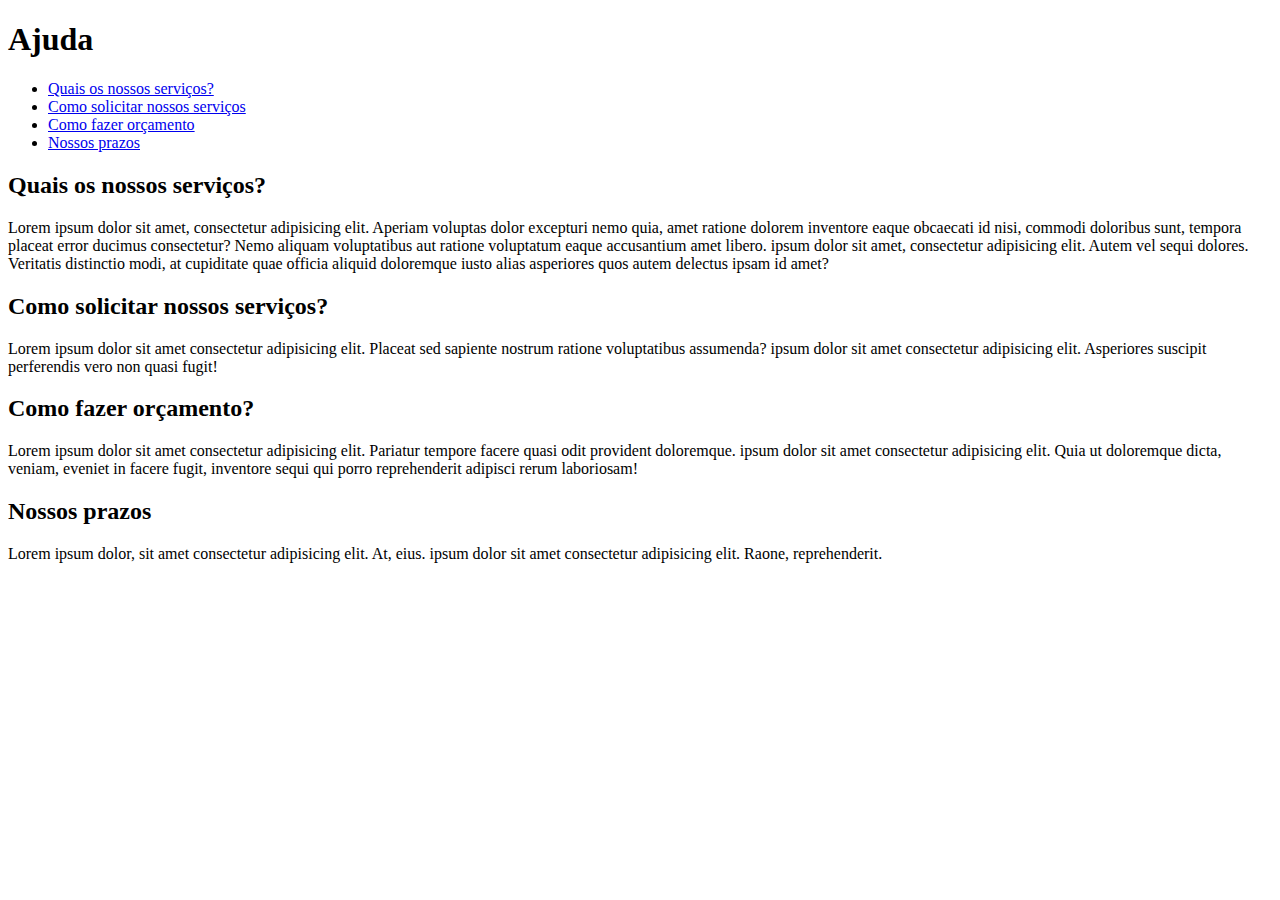
<file: ajuda.html>
<!DOCTYPE html>
<html lang="pt-br">
<head>
    <meta charset="UTF-8">
    <meta http-equiv="X-UA-Compatible" content="IE=edge"> <!-- compatibilidade com o edge -->
    <meta name="viewport" content="width=device-width, initial-scale=1.0">
    <title>Document</title>
</head>
<body>
    <h1>Ajuda</h1>
    <ul> <!-- "ul" ordenar listas em tópicos, para listagem usar "ol" -->
        <!-- <A> para linkar a frase, usar o #para criar o endereço e id=para identificar -->
        <li><a href="#servicos">Quais os nossos serviços?</a></li>
        <li><a href="#solicitar">Como solicitar nossos serviços</a></li>
        <li><a href="#orcamento">Como fazer orçamento</a></li>
        <li><a href="#prazos">Nossos prazos</a></li>
    </ul>

    <!-- div significa nda, só ajuda a organizar o conteudo -->
    <div>
        <h2 id="servicos">Quais os nossos serviços?</h2>
        <p>Lorem ipsum dolor sit amet, consectetur adipisicing elit. Aperiam voluptas dolor excepturi nemo quia, amet ratione dolorem inventore eaque obcaecati id nisi, commodi doloribus sunt, tempora placeat error ducimus consectetur? Nemo aliquam voluptatibus aut ratione voluptatum eaque accusantium amet libero. ipsum dolor sit amet, consectetur adipisicing elit. Autem vel sequi dolores. Veritatis distinctio modi, at cupiditate quae officia aliquid doloremque iusto alias asperiores quos autem delectus ipsam id amet?
        </p>

    </div>
    <div>
        <h2 id="solicitar">Como solicitar nossos serviços?</h2>
        <p>Lorem ipsum dolor sit amet consectetur adipisicing elit. Placeat sed sapiente nostrum ratione voluptatibus assumenda? ipsum dolor sit amet consectetur adipisicing elit. Asperiores suscipit perferendis vero non quasi fugit!</p>
    </div>
    <div>
        <h2 id="orcamento">Como fazer orçamento?</h2>
        <p>Lorem ipsum dolor sit amet consectetur adipisicing elit. Pariatur tempore facere quasi odit provident doloremque. ipsum dolor sit amet consectetur adipisicing elit. Quia ut doloremque dicta, veniam, eveniet in facere fugit, inventore sequi qui porro reprehenderit adipisci rerum laboriosam!</p>
    </div>
    <div>
        <h2 id="prazos"> Nossos prazos</h2>
        <p>Lorem ipsum dolor, sit amet consectetur adipisicing elit. At, eius. ipsum dolor sit amet consectetur adipisicing elit. Raone, reprehenderit.</p>
    </div>
</body>
</html>
</file>
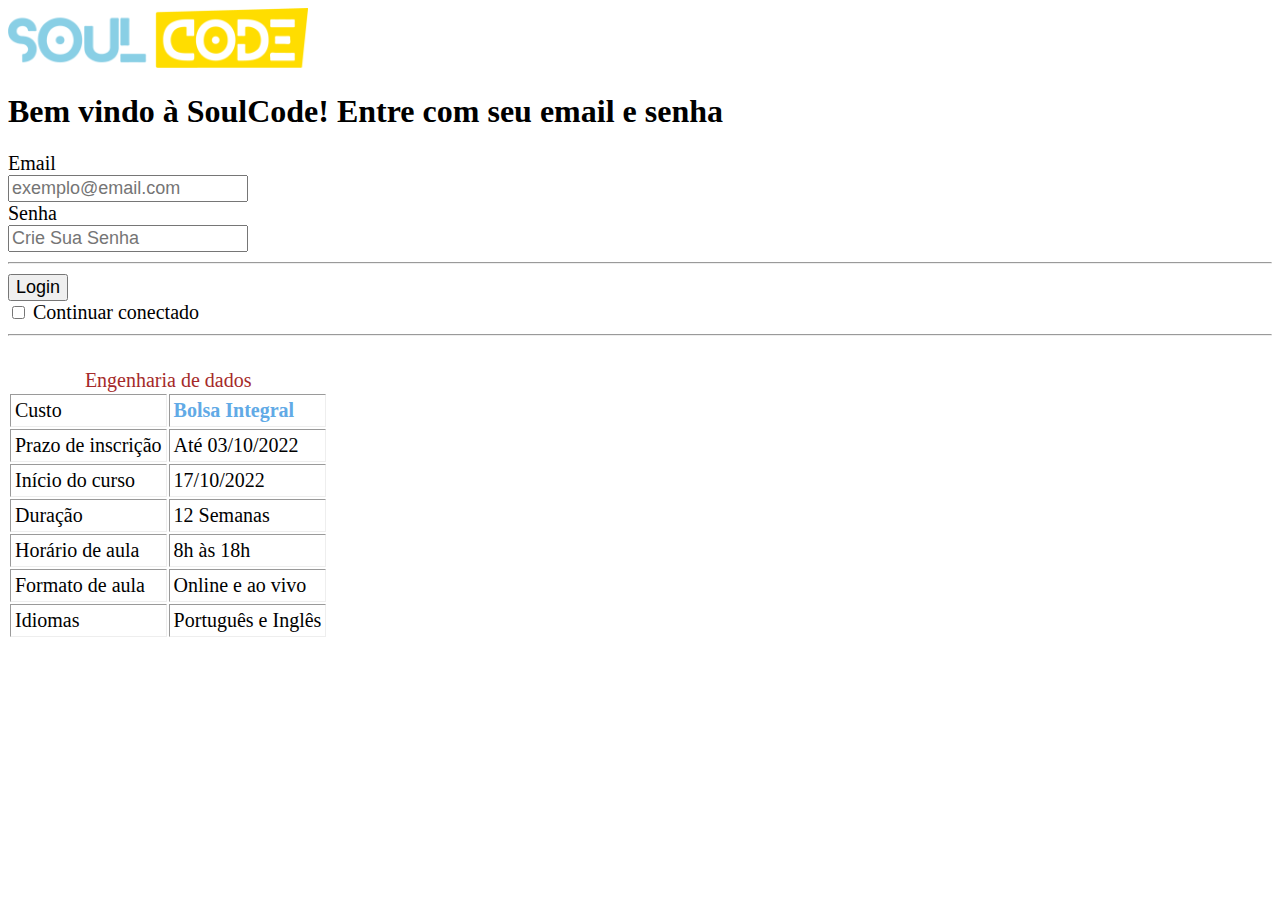
<file: atividade_formulario.html>
<!DOCTYPE html>
<html lang="en">
<head>
    <meta charset="UTF-8">
    <meta http-equiv="X-UA-Compatible" content="IE=edge">
    <meta name="viewport" content="width=device-width, initial-scale=1.0">
    <title>ATV 20-09</title>
</head>
<body>
    <img src="img/light-logo.png" width="300">
    <header>
        <h1>Bem vindo à SoulCode! Entre com seu email e senha</h1>
    </header>
    <form action="" style="font-size:20px">
        <div>
            <label for="inputEmail">Email</label><br>
            <input id="inputEmail" name="inputEmail" type="email" placeholder="exemplo@email.com" required style="font-size:18px;">
        </div>
        <div>
            <label for="inputSenha">Senha</label><br>
            <input id="inputSenha" type="password" name="inputSenha" placeholder="Crie Sua Senha" required minlength="8" style="font-size:18px;">
        </div>
       <hr>
        <button type="submit" style="font-size:18px;"> Login </button>
        <div>
            <input id="checkConeccao" type="checkbox" name="Continuarconctado">
            <label for="checkConeccao">Continuar conectado</label>
        </div>
        <hr>
        <br>
        <!-- Custo, prazo, inicio, duração, horário de aula, formato de aula, idioma -->
        <table border="2" cellpadding="4" style="border: 0ch;" style="margin-top:initial">
            <caption style="color:brown">Engenharia de dados</caption> <!-- tabela-->
            <thead> <!--table head - cabeçalho da tabela-->
                <tr>   <!-- linha e th é coluna-->
                    <td>Custo</td>
                    <td style="color:rgb(97, 170, 230)"><strong> Bolsa Integral </strong></td>
                </tr>
                <tr>
                    <td>Prazo de inscrição</td>
                    <td>Até 03/10/2022</td>
                </tr>
                <tr>
                    <td>Início do curso</td>
                    <td>17/10/2022</td>
                </tr>
                <tr>
                    <td>Duração</td>
                    <td>12 Semanas</td>
                </tr>
                <tr>
                    <td>Horário de aula</td>
                    <td>8h às 18h</td>
                </tr>
                <tr>
                    <td>Formato de aula</td>
                    <td>Online e ao vivo</td>
                </tr>
                <tr>
                    <td>Idiomas</td>
                    <td>Português e Inglês</td>
                </tr>
</body>
</html>
</file>
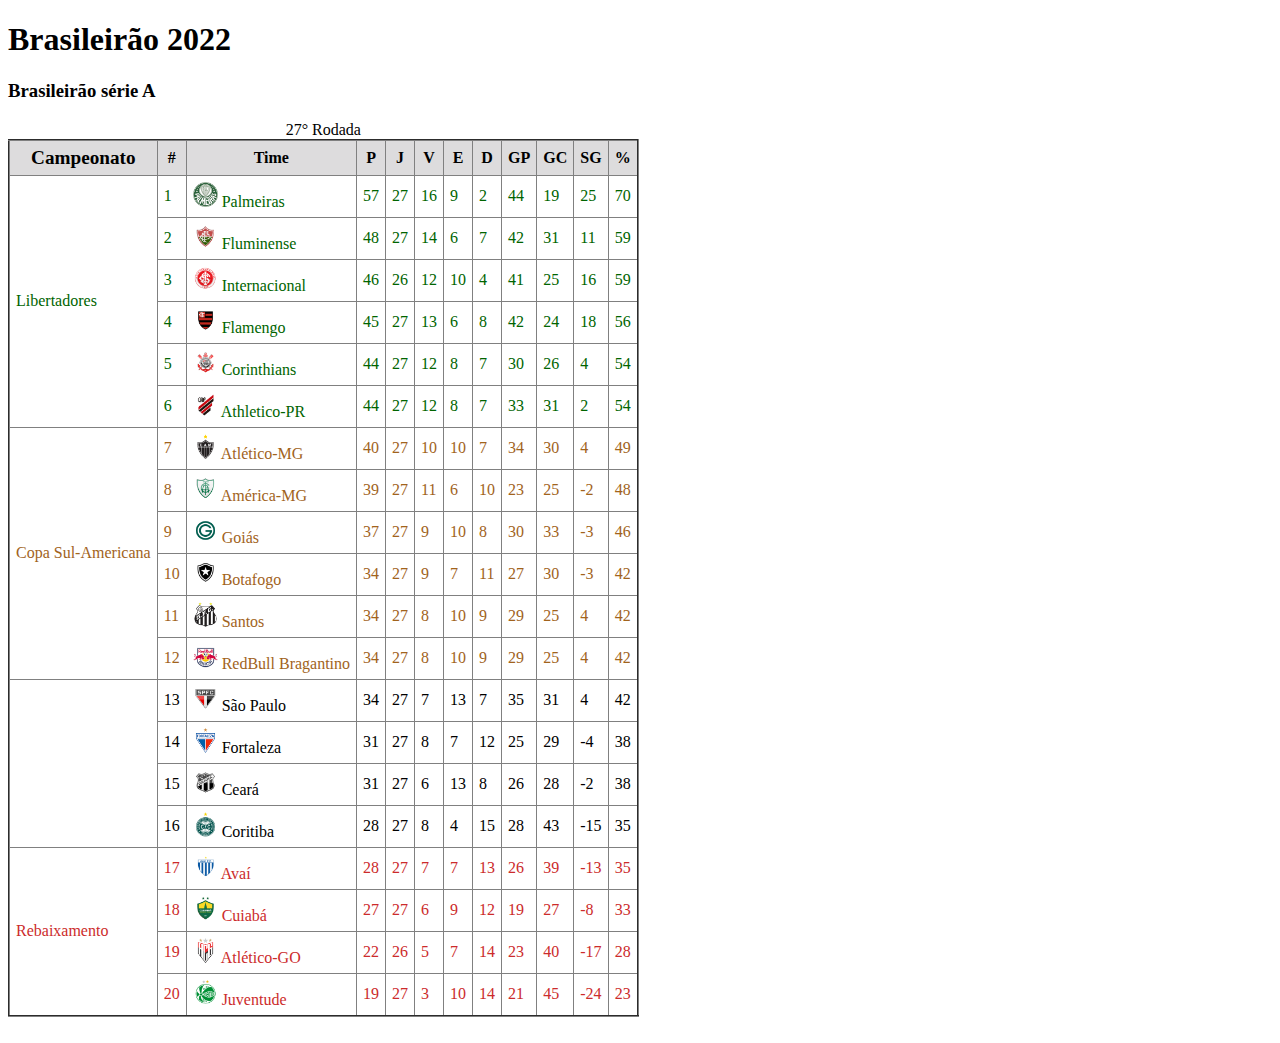
<file: atividade_tabela.html>
<!DOCTYPE html>
<html lang="en">
<head>
    <meta charset="UTF-8">
    <meta http-equiv="X-UA-Compatible" content="IE=edge">
    <meta name="viewport" content="width=device-width, initial-scale=1.0">
    <title>Tabela Brasileirão</title>
</head>
<body>
    <header>
        <h1>Brasileirão 2022</h1>
    </header>
    <main> <!-- Conteúdo Principal da Página-->
        <section> <!--Separa tópicos/conteúdos-->
            <h3>Brasileirão série A</h3>

            <table border="2" cellpadding="6" style="border-collapse: collapse;" style="vertical-align: middle;" style="font-size: larger;"> <!-- tabela-->
                
                <caption>27° Rodada</caption>
                <thead> <!--table head - cabeçalho da tabela-->
                    <tr style="background-color: rgba(98, 96, 99, 0.219);" >   <!-- linha e th é coluna-->
                        <th style="font-size: larger;">Campeonato</th>
                        <th> # </th>
                        <th> Time </th>
                        <th> P </th>
                        <th> J </th>
                        <th> V </th>
                        <th> E </th>
                        <th> D </th>
                        <th> GP </th>
                        <th> GC </th>
                        <th> SG </th>
                        <th> % </th>
                    </tr>
                    <tr style="color:darkgreen"> <!--table row - linha da tabela-->
                        <td rowspan="6">Libertadores </td>
                        <td> 1</td>
                        <td><img src="img/01palmeiras.webp" width="25"> Palmeiras</td>
                        <td>57</td> <!--header cell - cabeçalho da célula/coluna-->
                        <td>27</td>
                        <td>16</td>
                        <td>9</td>
                        <td>2</td>
                        <td>44</td>
                        <td>19</td>
                        <td>25</td>
                        <td>70</td>
                    </tr>
                    <tr style="color:darkgreen">
                        <td>2</td>
                        <td><img src="img/02fluminense.webp" width="25"> Fluminense</td> 
                        <td>48</td>
                        <td>27</td>
                        <td>14</td>
                        <td>6</td>
                        <td>7</td>
                        <td>42</td>
                        <td>31</td>
                        <td>11</td>
                        <td>59</td>
                    </tr>
                    <tr style="color:darkgreen">
                        <td>3</td>
                        <td><img src="img/03internacional.webp" width="25"> Internacional</td>
                        <td>46</td>
                        <td>26</td>
                        <td>12</td>
                        <td>10</td>
                        <td>4</td>
                        <td>41</td>
                        <td>25</td>
                        <td>16</td>
                        <td>59</td>
                    </tr>
                    <tr style="color:darkgreen">
                        <td>4</td>
                        <td><img src="img/04flamengo.webp" width="25"> Flamengo</td>
                        <td>45</td>
                        <td>27</td>
                        <td>13</td>
                        <td>6</td>
                        <td>8</td>
                        <td>42</td>
                        <td>24</td>
                        <td>18</td>
                        <td>56</td>
                    </tr>
                    <tr style="color:darkgreen">
                        <td>5</td>
                        <td><img src="img/05corinthians.webp" width="25"> Corinthians</td>
                        <td>44</td>
                        <td>27</td>
                        <td>12</td>
                        <td>8</td>
                        <td>7</td>
                        <td>30</td>
                        <td>26</td>
                        <td>4</td>
                        <td>54</td>
                    </tr>
                    <tr style="color:darkgreen">
                        <td>6</td>
                        <td><img src="img/06athletico-pr.webp" width="25"> Athletico-PR</td>
                        <td>44</td>
                        <td>27</td>
                        <td>12</td>
                        <td>8</td>
                        <td>7</td>
                        <td>33</td>
                        <td>31</td>
                        <td>2</td>
                        <td>54</td>
                    </tr>
                    <tr style="color:rgb(161, 99, 28)">
                        <td rowspan="6">Copa Sul-Americana</td>
                        <td>7</td>
                        <td><img src="img/07atletico-mg.webp" width="25"> Atlético-MG</td>
                        <td>40</td>
                        <td>27</td>
                        <td>10</td>
                        <td>10</td>
                        <td>7</td>
                        <td>34</td>
                        <td>30</td>
                        <td>4</td>
                        <td>49</td>
                    </tr>
                    <tr style="color:rgb(161, 99, 28)">
                        <td>8</td>
                        <td><img src="img/08america-mg.webp" width="25"> América-MG</td>
                        <td>39</td>
                        <td>27</td>
                        <td>11</td>
                        <td>6</td>
                        <td>10</td>
                        <td>23</td>
                        <td>25</td>
                        <td>-2</td>
                        <td>48</td>
                    </tr>
                    <tr style="color:rgb(161, 99, 28)">
                        <td>9</td>
                        <td><img src="img/09goias.webp" width="25"> Goiás</td>
                        <td>37</td>
                        <td>27</td>
                        <td>9</td>
                        <td>10</td>
                        <td>8</td>
                        <td>30</td>
                        <td>33</td>
                        <td>-3</td>
                        <td>46</td>
                    </tr>
                    <tr style="color:rgb(161, 99, 28)">
                        <td>10</td>
                        <td><img src="img/10botafogo.webp" width="25"> Botafogo</td>
                        <td>34</td>
                        <td>27</td>
                        <td>9</td>
                        <td>7</td>
                        <td>11</td>
                        <td>27</td>
                        <td>30</td>
                        <td>-3</td>
                        <td>42</td>
                    </tr>
                    <tr style="color:rgb(161, 99, 28)">
                        <td>11</td>
                        <td><img src="img/11santos.webp" width="25"> Santos</td>
                        <td>34</td>
                        <td>27</td>
                        <td>8</td>
                        <td>10</td>
                        <td>9</td>
                        <td>29</td>
                        <td>25</td>
                        <td>4</td>
                        <td>42</td>
                    </tr>
                    <tr style="color:rgb(161, 99, 28)">
                        <td>12</td>
                        <td><img src="img/12bragantino.webp" width="25"> RedBull Bragantino</td>
                        <td>34</td>
                        <td>27</td>
                        <td>8</td>
                        <td>10</td>
                        <td>9</td>
                        <td>29</td>
                        <td>25</td>
                        <td>4</td>
                        <td>42</td>
                    </tr>
                    <tr> 
                        <td rowspan="4"> </td>
                        <td>13</td>
                        <td><img src="img/13sao-paulo.webp" width="25"> São Paulo</td>
                        <td>34</td>
                        <td>27</td>
                        <td>7</td>
                        <td>13</td>
                        <td>7</td>
                        <td>35</td>
                        <td>31</td>
                        <td>4</td>
                        <td>42</td>
                        </tr>
                        <tr>
                            <td>14</td>
                            <td><img src="img/14fortaleza.webp" width="25"> Fortaleza</td>
                            <td>31</td>
                            <td>27</td>
                            <td>8</td>
                            <td>7</td>
                            <td>12</td>
                            <td>25</td>
                            <td>29</td>
                            <td>-4</td>
                            <td>38</td>
                        </tr>
                        <tr>
                            <td>15</td>
                            <td> <img src="img/15ceara.webp" width="25"> Ceará</td>
                            <td>31</td>
                            <td>27</td>
                            <td>6</td>
                            <td>13</td>
                            <td>8</td>
                            <td>26</td>
                            <td>28</td>
                            <td>-2</td>
                            <td>38</td>
                        </tr>
                        <tr>
                            <td>16</td>
                            <td><img src="img/16coritiba.webp" width="25"> Coritiba</td>
                            <td>28</td>
                            <td>27</td>
                            <td>8</td>
                            <td>4</td>
                            <td>15</td>
                            <td>28</td>
                            <td>43</td>
                            <td>-15</td>
                            <td>35</td>
                        </tr>
                        <tr style="color:rgb(204, 43, 43)">
                            <td rowspan="4">Rebaixamento</td>
                            <td>17</td>
                            <td><img src="img/17avai.webp" width="25"> Avaí</td>
                            <td>28</td>
                            <td>27</td>
                            <td>7</td>
                            <td>7</td>
                            <td>13</td>
                            <td>26</td>
                            <td>39</td>
                            <td>-13</td>
                            <td>35</td>
                        </tr>
                        <tr style="color:rgb(204, 43, 43)">
                            <td>18</td>
                            <td><img src="img/18cuiaba.webp" width="25"> Cuiabá</td>
                            <td>27</td>
                            <td>27</td>
                            <td>6</td>
                            <td>9</td>
                            <td>12</td>
                            <td>19</td>
                            <td>27</td>
                            <td>-8</td>
                            <td>33</td>
                        </tr>
                        <tr style="color:rgb(204, 43, 43)">
                            <td>19</td>
                            <td><img src="img/19atletico-go.webp" width="25"> Atlético-GO</td>
                            <td>22</td>
                            <td>26</td>
                            <td>5</td>
                            <td>7</td>
                            <td>14</td>
                            <td>23</td>
                            <td>40</td>
                            <td>-17</td>
                            <td>28</td>
                        </tr>
                        <tr style="color:rgb(204, 43, 43)">
                            <td>20</td>
                            <td><img src="img/20juventude.webp" width="25"> Juventude</td>
                            <td>19</td>
                            <td>27</td>
                            <td>3</td>
                            <td>10</td>
                            <td>14</td>
                            <td>21</td>
                            <td>45</td>
                            <td>-24</td>
                            <td>23</td>
                        </tr>
                </tbody>
            </table>
        </section>
        <br>
    </main>
    
</body>
</html>
</file>
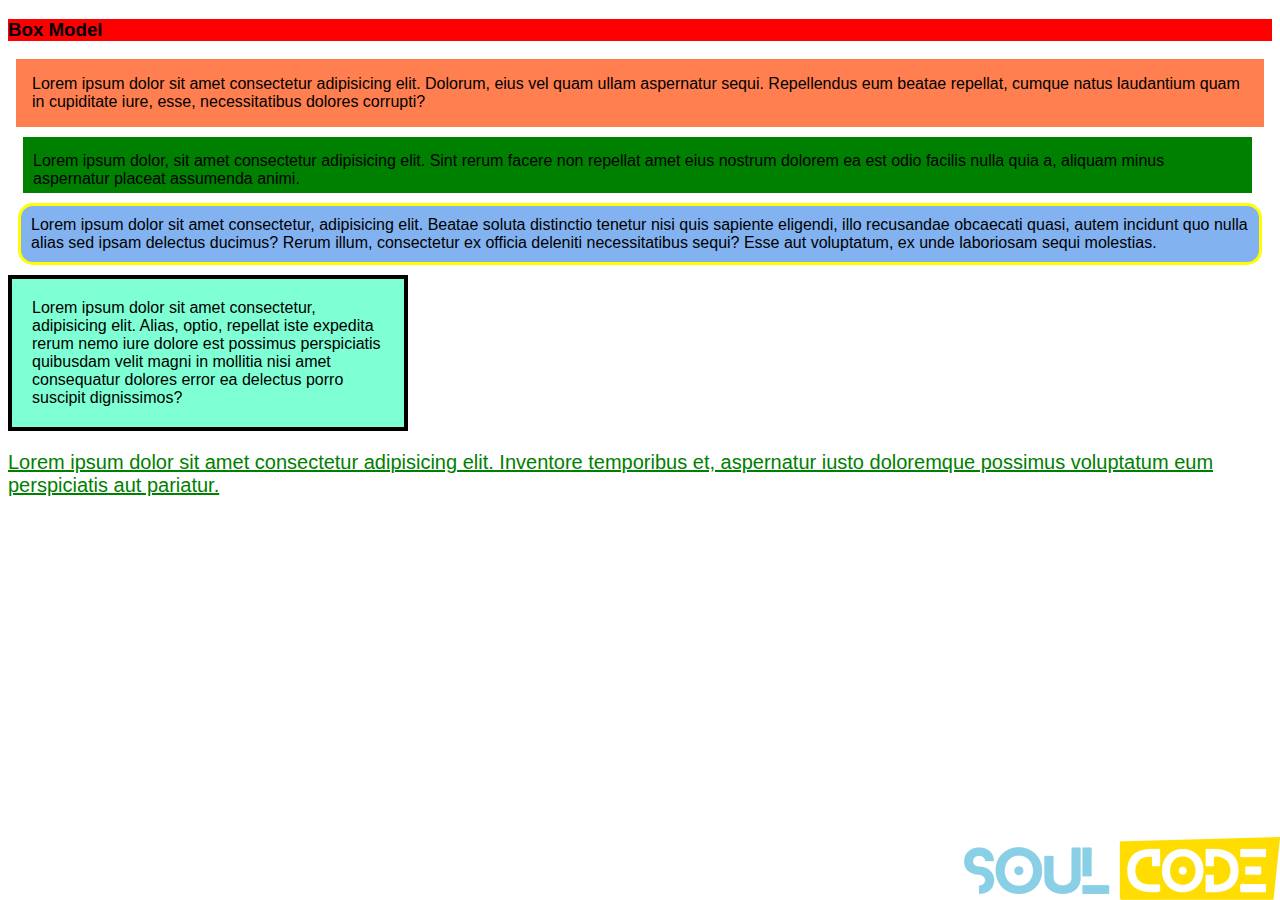
<file: aula22-09.html>
<!DOCTYPE html>
<html lang="en">
<head>
    <meta charset="UTF-8">
    <meta http-equiv="X-UA-Compatible" content="IE=edge">
    <meta name="viewport" content="width=device-width, initial-scale=1.0">
    <title>Aula 22/09/22</title>

    <link rel="stylesheet" href="css/style22-09.css">
</head>


<body>
    <h3>Box Model</h3>
    <div class="box1">
      Lorem ipsum dolor sit amet consectetur adipisicing elit. Dolorum, eius vel
      quam ullam aspernatur sequi. Repellendus eum beatae repellat, cumque natus
      laudantium quam in cupiditate iure, esse, necessitatibus dolores corrupti?
    </div>
    <div class="box2">
    Lorem ipsum dolor, sit amet consectetur adipisicing elit. Sint rerum facere non repellat amet eius nostrum dolorem ea est odio facilis nulla quia a, aliquam minus aspernatur placeat assumenda animi.
</div>
<div class ="box3">
    Lorem ipsum dolor sit amet consectetur, adipisicing elit. Beatae soluta distinctio tenetur nisi quis sapiente eligendi, illo recusandae obcaecati quasi, autem incidunt quo nulla alias sed ipsam delectus ducimus? Rerum illum, consectetur ex officia deleniti necessitatibus sequi? Esse aut voluptatum, ex unde laboriosam sequi molestias.
</div>
<div class="box4">
    Lorem ipsum dolor sit amet consectetur, adipisicing elit. Alias, optio, repellat iste expedita rerum nemo iure dolore est possimus perspiciatis quibusdam velit magni in mollitia nisi amet consequatur dolores error ea delectus porro suscipit dignissimos?
</div>
<div>
    <p> Lorem ipsum dolor sit amet consectetur adipisicing elit. Inventore temporibus et, aspernatur iusto doloremque possimus voluptatum eum perspiciatis aut pariatur.</p>
</div>
    
</body>
</html>
</file>
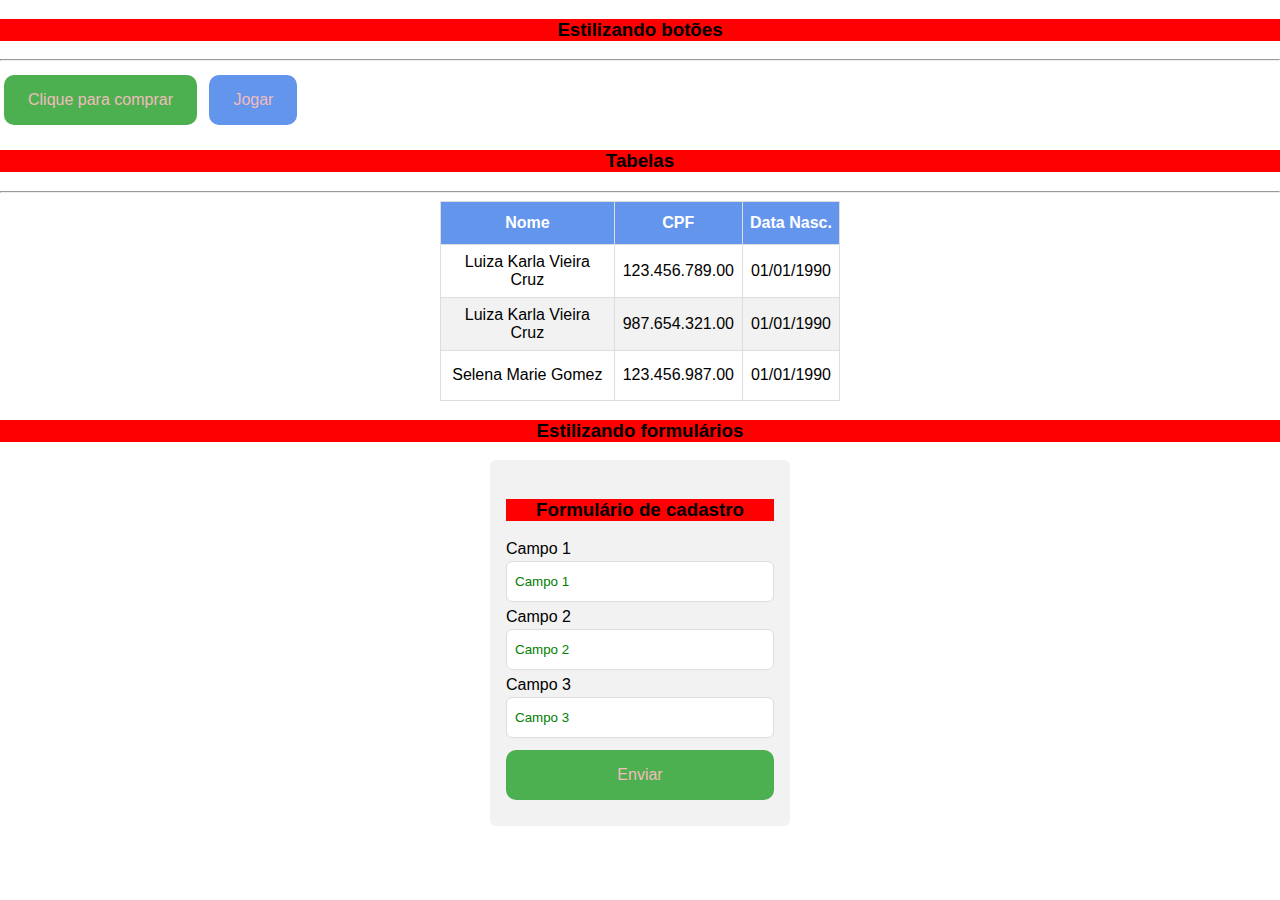
<file: aula23-09.html>
<!DOCTYPE html>
<html lang="en">
  <head>
    <meta charset="UTF-8" />
    <meta http-equiv="X-UA-Compatible" content="IE=edge" />
    <meta name="viewport" content="width=device-width, initial-scale=1.0" />
    <title>Document</title>
    <link rel="stylesheet" href="css/style23-09.css" />
  </head>
  <body>
    <section>
      <h3>Estilizando botões</h3>
      <hr />
      <button class="my-button">Clique para comprar</button>
      <button class="my-button com-azul">Jogar</button>
    </section>
    <section>
    
      <h3>Tabelas</h3>
      <hr />
      <table class="my-table">
        <thead>
            <tr>
                <th>Nome</th>
                <th>CPF</th>
                <th>Data Nasc.</th>
            </tr>
        </thead>
        <tbody>
            <tr>
                <td>Luiza Karla Vieira Cruz</td>
                <td>123.456.789.00</td>
                <td>01/01/1990</td>
            </tr>
            <tr>
                <td>Luiza Karla Vieira Cruz</td>
                <td>987.654.321.00</td>
                <td>01/01/1990</td>
            </tr>
            <tr>
                <td>Selena Marie Gomez</td>
                <td>123.456.987.00</td>
                <td>01/01/1990</td>
            </tr>
        </tbody>
      </table>
    </section>
    <section>
        <h3>Estilizando formulários</h3>
          <div>
            <form class="my-form">
              <h3>Formulário de cadastro</h3>
              <div class="my-form-group">
                <label for="">Campo 1</label>
                <input type="text" placeholder="Campo 1" />
              </div>
              <div class="my-form-group">
                <label for="">Campo 2</label>
                <input type="text" placeholder="Campo 2" />
              </div>
              <div class="my-form-group">
                <label for="">Campo 3</label>
                <input type="text" placeholder="Campo 3" />
              </div>
              <button class="my-button toda-largura">Enviar</button>
            </form>
          </div>
      </section>
  </body>
</html>
</file>
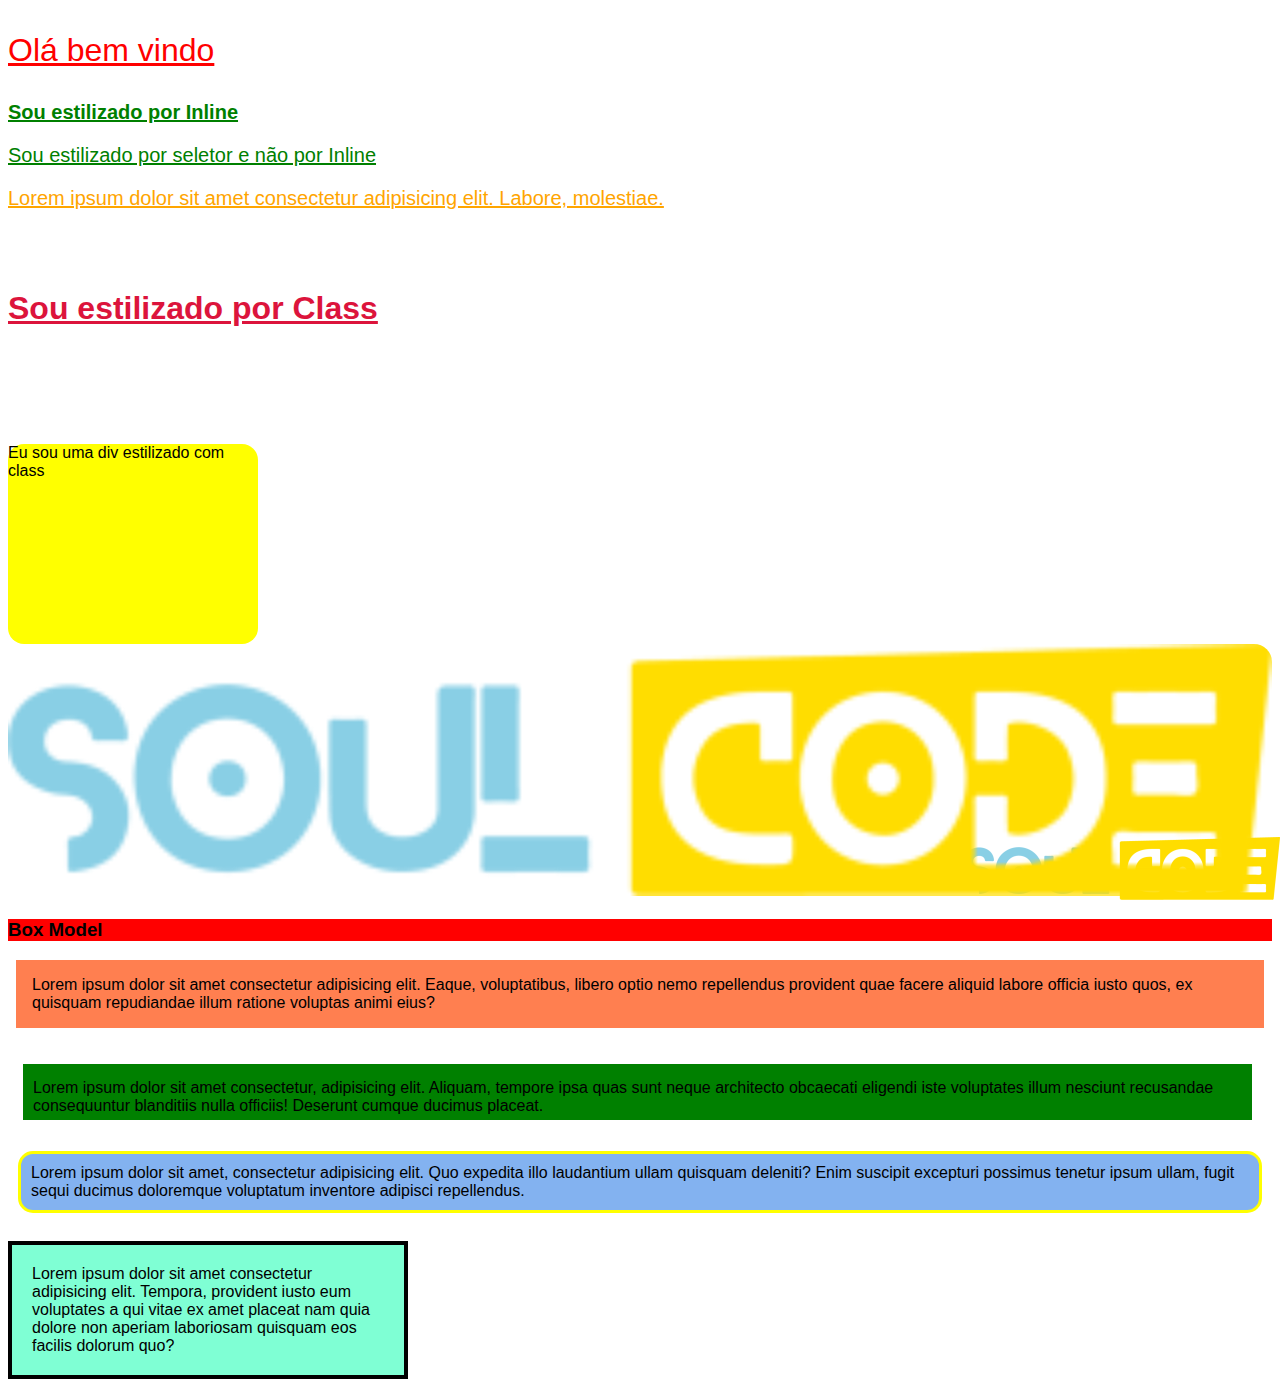
<file: conhecendo_css.html>
<!DOCTYPE html>
<html lang="en">
<head>
    <meta charset="UTF-8">
    <meta http-equiv="X-UA-Compatible" content="IE=edge">
    <meta name="viewport" content="width=device-width, initial-scale=1.0">
    <title>Document</title>
    <style>
        /** Código CSS 
         <seletor> {
            propriedade: valor;
            propriedade: valor;
         }*/
         /* Formas de uso:
         1- Inline: vai direto no elemento

         2- Tag <style> vai direto no html
            3- Dentro de um arquivo separado*/

        /* p { 
            color: blue;
            font-size: 24px;
            font-style: italic;
        } */
    </style>
    <link rel="stylesheet" href="/css/style22-09.css" />
    <link href="https://fonts.googleapis.com/css2?family=Montserrat:ital,wght@0,100;0,200;0,300;0,400;0,500;0,600;0,700;0,800;0,900;1,100;1,200;1,300;1,400;1,500;1,600;1,700;1,800;1,900&display=swap" rel="stylesheet">
</head>
<body>
    <p style="color: red; font-size: 32px"> Olá bem vindo</p>
    <p style="color: green; font-weight: bold;"> Sou estilizado por Inline</p>
    <p> Sou estilizado por seletor e não por Inline</p>
    <p style="color: orange;"> Lorem ipsum dolor sit amet consectetur adipisicing elit. Labore, molestiae.</p>
    <h1> Aprendendo CSS </h1>
    <h1 class="cabecalho"> Sou estilizado por Class</h1>
    <h2> Css é legal</h2>
    <h2 id="meu-h1"> Sou estilizado usando #id</h2>
    <div class="quadrado">Eu sou uma div estilizado com class</div>
    <img class="banner" src="img/light-logo.png" alt="Logo SoulCode">

    <h3> Box Model</h3>
    <div class="box1"> Lorem ipsum dolor sit amet consectetur adipisicing elit. Eaque, voluptatibus, libero optio nemo repellendus provident quae facere aliquid labore officia iusto quos, ex quisquam repudiandae illum ratione voluptas animi eius?</div>
    <br>

    <div class="box2"> Lorem ipsum dolor sit amet consectetur, adipisicing elit. Aliquam, tempore ipsa quas sunt neque architecto obcaecati eligendi iste voluptates illum nesciunt recusandae consequuntur blanditiis nulla officiis! Deserunt cumque ducimus placeat.</div>
<br>
    <div class="box3"> Lorem ipsum dolor sit amet, consectetur adipisicing elit. Quo expedita illo laudantium ullam quisquam deleniti? Enim suscipit excepturi possimus tenetur ipsum ullam, fugit sequi ducimus doloremque voluptatum inventore adipisci repellendus.</div>
<br>
    <div class="box4">Lorem ipsum dolor sit amet consectetur adipisicing elit. Tempora, provident iusto eum voluptates a qui vitae ex amet placeat nam quia dolore non aperiam laboriosam quisquam eos facilis dolorum quo?</div>
    
</body>
</html>
</file>
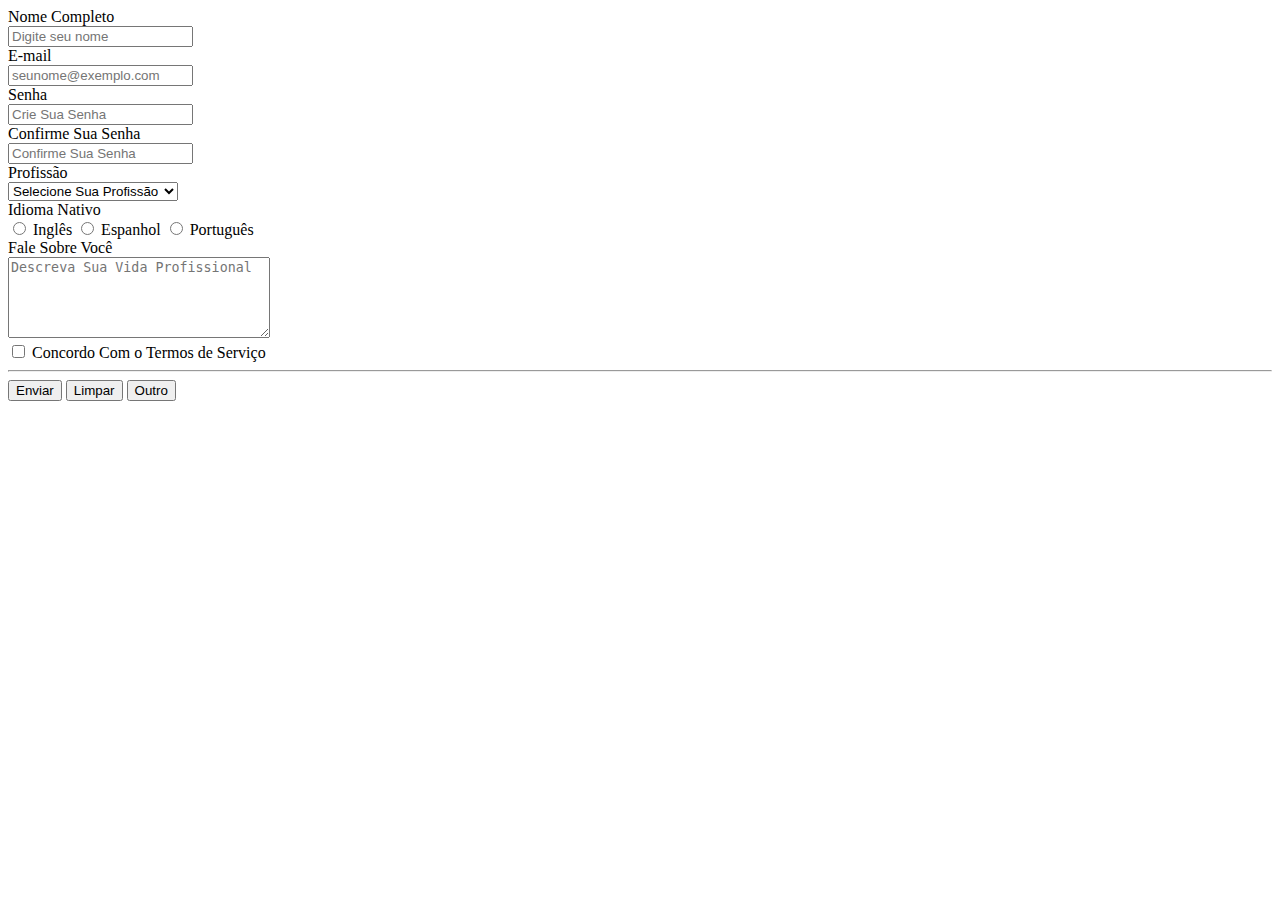
<file: formulario.html>
<!DOCTYPE html>
<html lang="pt-br">
<head>
    <meta charset="UTF-8">
    <meta http-equiv="X-UA-Compatible" content="IE=edge">
    <meta name="viewport" content="width=device-width, initial-scale=1.0">
    <title>Cadastro</title>
</head>
<body>
    <form action="">
        <div>
            <label for="inputNome">Nome Completo</label><br>
            <input id="inputNome" name="inputNome" type="text" placeholder="Digite seu nome" required>
        </div>
        <div>
            <label for="inputEmail">E-mail</label><br>
            <input id="inputEmail" type="email" name="inputEmail" placeholder="seunome@exemplo.com" required>
        </div>
        <div>
            <label for="inputSenha">Senha</label><br>
            <input id="inputSenha" type="password" name="inputSenha" placeholder="Crie Sua Senha" required minlength="6">
        </div>
        <div>
            <label for="inputConfirmeSenha">Confirme Sua Senha</label><br>
            <input id="inputConfirmeSenha" type="password" name="" placeholder="Confirme Sua Senha" required minlength="6"> 
        </div>
        <div>
            <label for="selectProfissao">Profissão</label><br>
            <select name="selectProfissao" id="selectProfissao" required>
                <option value="" selected disabled>Selecione Sua Profissão</option>
                <option value="professor">Professor</option>
                <option value="tecnico">Técnico</option>
                <option value="especialista">Especialista</option>
                <option value="nda">Nenhuma das Anteriores</option>
            </select>
        </div>
        <div>
            <label for="">Idioma Nativo</label><br>
            <input id="inputIdioma1" type="radio" name="idioma" value="ingles" required>
            <label for="inputIdioma1">Inglês</label>
            <input id="inputIdioma2" type="radio" name="idioma" value="espanhol" required>
            <label for="inputIdioma2">Espanhol</label>
            <input id="inputIdioma3" type="radio" name="idioma" value="portugues" required>
            <label for="inputIdioma3">Português</label>
        </div>
        <div>
            <label for="textAreaResumo">Fale Sobre Você</label><br>
            <textarea name="textAreaResumo" id="textAreaResumo" cols="30" rows="5" maxlength="128" placeholder="Descreva Sua Vida Profissional"></textarea>
        </div>
        <div>
            <input id="checkTermos" type="checkbox" name="concordaTermos" required>
            <label for="checkTermos">Concordo Com o Termos de Serviço</label>
        </div>
        <hr>
        <button type="submit">Enviar</button>
        <button type="reset">Limpar</button>
        <button type="button" onclick="alert('Outro!')">Outro</button>
    </form>
</body>
</html>
</file>
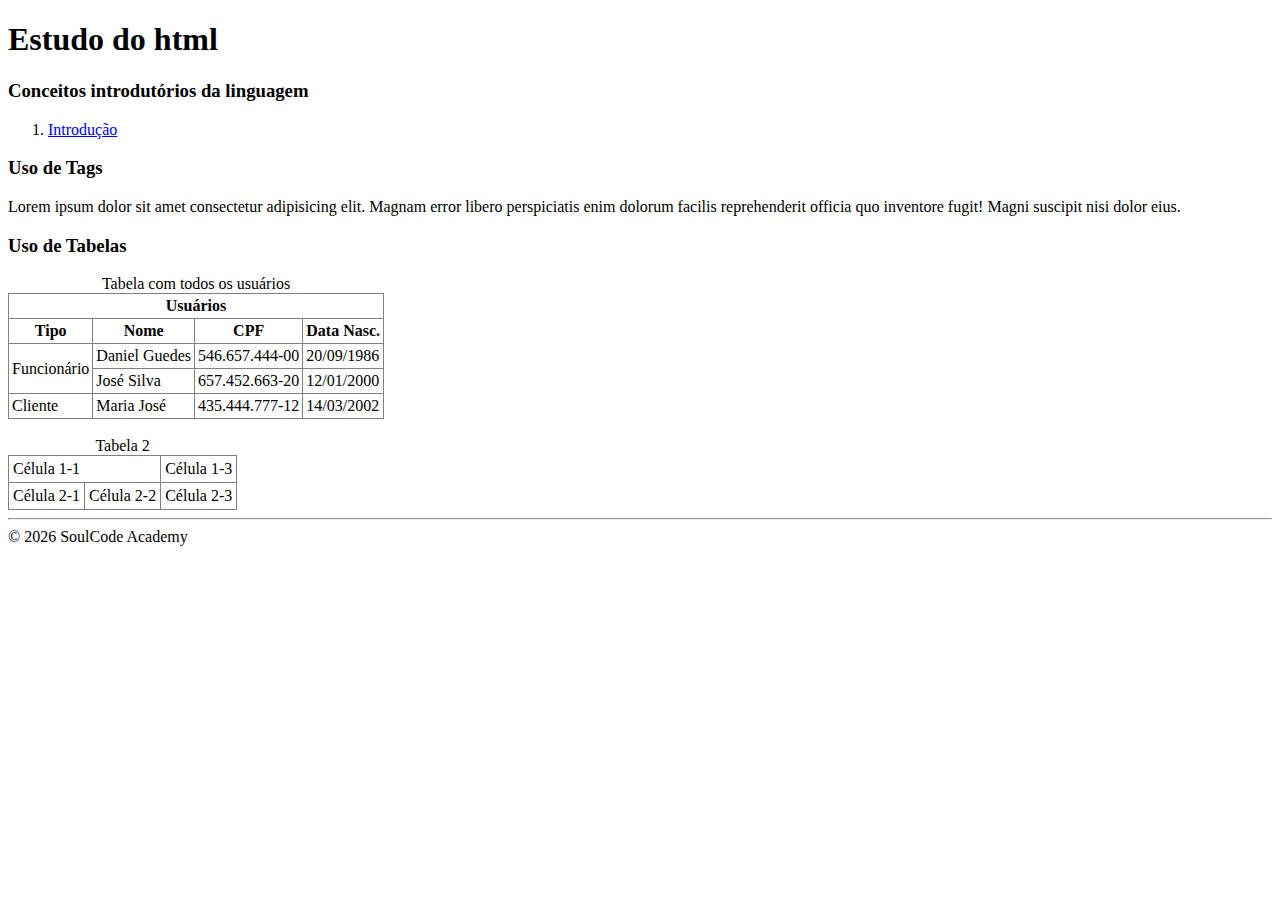
<file: wiki.html>
<!DOCTYPE html>
<html lang="pt-br">
<head>
    <meta charset="UTF-8">
    <meta http-equiv="X-UA-Compatible" content="IE=edge">
    <meta name="viewport" content="width=device-width, initial-scale=1.0">
    <title>Aula 19/09/2022</title>
</head>
<body>
    <header>
        <h1>Estudo do html</h1>
        <h3>Conceitos introdutórios da linguagem</h3>
        <nav> <!--Agrupa links de navegação da página-->
            <ol>
                <li><a href="#intro">Introdução</a></li>
            </ol>
        </nav>
    </header>
    <main> <!-- Conteúdo Principal da Página-->
        <section> <!--Separa tópicos/conteúdos-->
            <h3>Uso de Tags</h3>
            <p>Lorem ipsum dolor sit amet consectetur adipisicing elit. Magnam error libero perspiciatis enim dolorum facilis reprehenderit officia quo inventore fugit! Magni suscipit nisi dolor eius.</p>
        </section>
        <section>
            <h3>Uso de Tabelas</h3>
            <table border="1" cellpadding="3" style="border-collapse: collapse;"> <!-- tabela-->
                <caption>Tabela com todos os usuários</caption>
                <thead> <!--table head - cabeçalho da tabela-->
                    <tr> <!-- linha e th é coluna-->
                        <th colspan="4">Usuários</th> <!-- colspan = unir células na mesma linha-->
                    </tr>
                    <tr> <!--table row - linha da tabela-->
                        <th>Tipo</th>
                        <th>Nome</th> <!--header cell - cabeçalho da célula/coluna-->
                        <th>CPF</th>
                        <th>Data Nasc.</th>
                    </tr>
                </thead>
                <tbody>                    
                    <tr> <!--table row - linha da tabela-->
                        <td rowspan="2">Funcionário</td> <!-- rowspan = unir células na mesma coluna-->
                        <td>Daniel Guedes</td> <!--data cells - célula de dados-->
                        <td>546.657.444-00</td>
                        <td>20/09/1986</td>
                    </tr>
                    <tr>
                        <!--<td> preenchida pelo rowspan-->
                        <td>José Silva</td>
                        <td>657.452.663-20</td>
                        <td>12/01/2000</td>
                    </tr>
                    <tr>
                        <td>Cliente</td>
                        <td>Maria José</td>
                        <td>435.444.777-12</td>
                        <td>14/03/2002</td>
                    </tr>
                </tbody>
            </table>
        </section>
        <br>
        <section>
            <table border="1" cellpadding="4" style="border-collapse: collapse;">
                <caption>Tabela 2</caption>
                <tr>
                    <td colspan="2">Célula 1-1</td>
                    <td>Célula 1-3</td>
                </tr>
                <tr>
                    <td>Célula 2-1</td>
                    <td>Célula 2-2</td>
                    <td>Célula 2-3</td>
                </tr>
            </table>            
        </section>
    </main>
    <hr /> <!--Horizontal Rule-->
    <footer>
        ©
        <script>
            document.write(new Date().getFullYear())
        </script>
        SoulCode Academy
    </footer>
    
</body>
</html>
</file>
<file: css/style22-09.css>
/** Para usar esse CSS externo, devemos linkar no html destino
<link rel="stylesheet" href="link do cod css"*/
p {
    color: green;
    font-size: 20px;
    text-decoration: underline;
}

body {
   /* background-color: pink; */
    font-family: 'Arial', sans-serif; /**fallback( usa alguma fonte que se encaixa em sans-serif */
}

/** Tipos de Seletor básico
* 1- Por elemento
* 2- Por id (#) = estilização única
* 3- Por class (.) = estilização para varios */
h1, h2 {
    color: white;
}

#meu-h1 {
    font-weight: 100;
}

.cabecalho { /** diversos elementos */
    color: crimson;
    text-decoration: underline;
    font-weight: 900;
}

.quadrado {
    width: 250px;
    height:200px;
    background-color: yellow;
    border-radius: 16px;

}

.banner {
    width: 100%;
    border-radius:18px;
}

h3 {
    background-color: red;
}

.box1 {
    background-color: coral;
    padding: 16px; /* Espaçamento interno*/
    margin: 8px; /* Espaçamento externo*/
}
.box2 {
    background-color: green;
    padding: 15px 20px 5px 10px; /* espaçamento top, right, botton, left */
    margin: 10px 20px 3px 15px
}
.box3 {
    background-color: rgb(131, 178, 240);
    border: 3px solid yellow; /* espessura estilo cor*/
    padding: 10px;
    border-radius: 15px;
    margin:10px;
}
.box4 { 
    background-color: aquamarine;
    width: 400px; /* padding + width ele desobedece algum*/
    padding: 20px;
    border: 4px solid black
}

* { /* o * = a aplicação vai para todos os elementos */ 
    box-sizing: border-box /* comando para respeitar o tamanho da borda e não o padding*/
}

body {
    background-image: url("/img/light-logo.png"); 
    background-repeat: no-repeat;
    background-position: right bottom;
    background-attachment: fixed;
}
</file>
<file: css/style23-09.css>
* { /* TODOS OS ELEMENTOS */
    /* Garante que os elementos respeitem 
    as dimensões quando possuem padding e border.
    */
    box-sizing: border-box;
}

body {
    font-family: 'Arial', sans-serif;
    margin: 0;
}

.my-button {
    background-color: #4caf50;
    border: none;
    color: rgb(241, 188, 188);
    /* <vertical> <horizontal>*/
    padding: 16px 24px;
    font-size: 16px;
    margin: 6px 4px;
    /* icone de clique */
    cursor: pointer; 
    border-radius: 10px;
}

.my-button:hover {
    background-color: cadetblue;
}

.com-azul {
    background-color: cornflowerblue;
}

.my-table {
    width: 400px;
    border-collapse: collapse;
    margin: auto;
}

/* estiliza o td/th dentro de .my-table*/
.my-table td, .my-table th {
    border: 1px solid #ddd;
    padding: 8px;
}
/* estiliza o cabeçalho da tabela > th< */
.my-table th {
    background-color: cornflowerblue;
    padding: 12px 0;
    color: white;
}

/* even = par, odd = ímpar */
/*
    Aplica o estilo aos tr de número par
*/
.my-table tr:nth-child(even) {
    background-color: #f2f2f2; /* hexadecimal */
}

.my-table tr:hover {
    background-color: #ddd;
}

.my-table td {
    text-align: center; /* left, right, justify */
    height: 50px;
}

/* CUSTOM FORM */
.my-form {
    border-radius: 6px;
    background-color: #f2f2f2;
    padding: 20px 16px;
    width: 300px;
    margin: auto;
}

.my-form input {
    width: 100%;
    padding: 12px 8px;
    border: 1px solid #ddd;
    border-radius: 6px;
    margin-top: 3px;
    color: red;
}

::placeholder {
    color: green
}

.toda-largura {
    width: 100%;
    margin: 6px 0;
}

.my-form-group {
    margin-bottom: 6px;
}

h3 {
    text-align: center;
    background-color: red;
}
</file>
